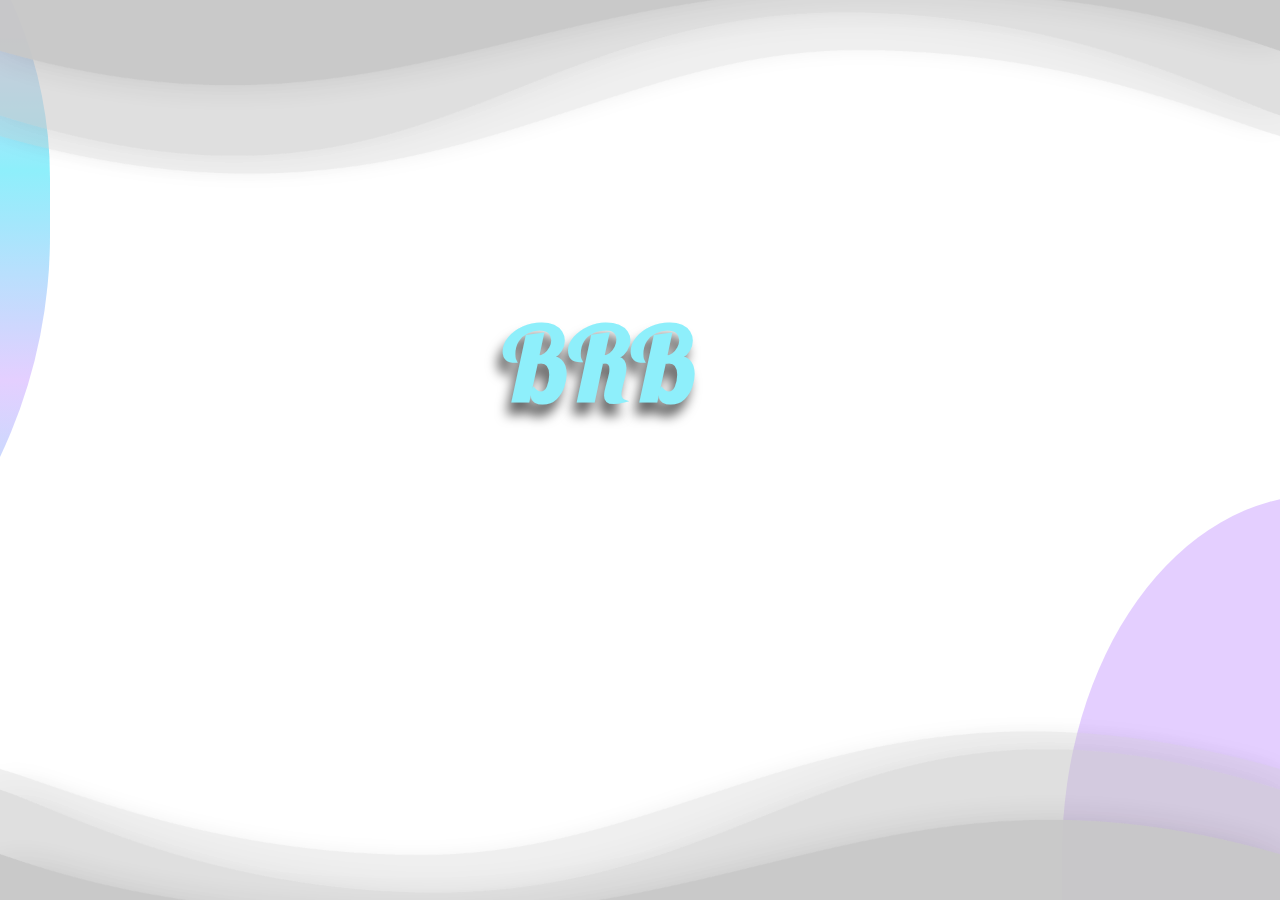
<file: sleep.html>
<head>
    <link rel="stylesheet" href="Content/sleep.css">
</head>

<body>
    <section class="box">

        <img src="images/wave.png?top" alt="top" class="wave">

        <div class="inner">
            <h1>BRB</h1>
        </div>

        <div class="blob">
            <b></b>
            <b></b>
        </div>

        <img src="images/wave.png?bottom" alt="" class="wave">

    </section>

    <!-- Google Font -->
    <link href="https://fonts.googleapis.com/css?family=Lobster&display=swap" rel="stylesheet">
</body>
</file>
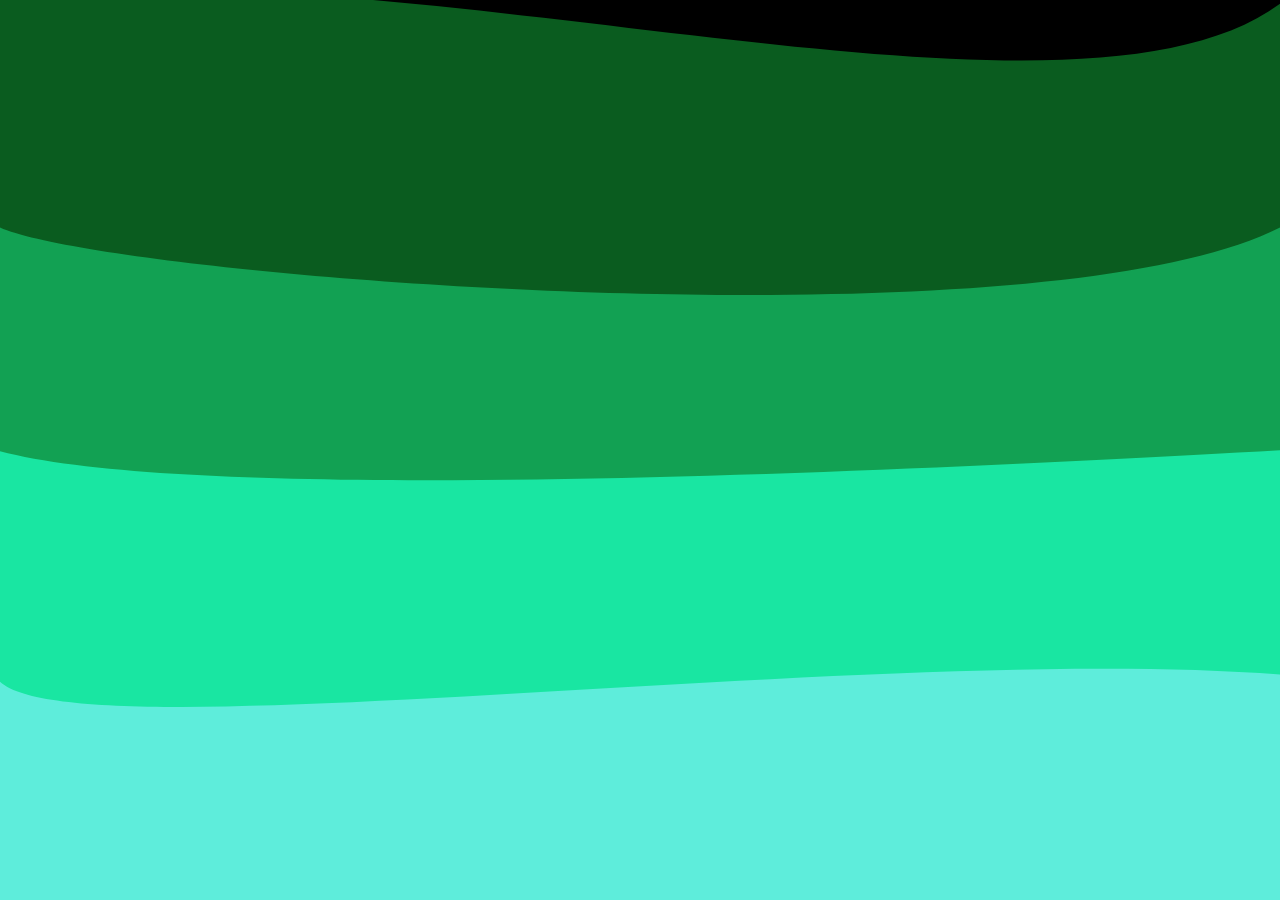
<file: waves.html>
<html>

<head>
    <link rel="stylesheet" href="Content/waves.css">
    <script src="Scripts/noise.js"></script>
</head>

<body>
    <canvas id="canvas"></canvas>
</body>
<script src="Scripts/waves.js"></script>

</html>
</file>
<file: Content/sleep.css>
:root {
    --color-1: #e4cfff;
    --color-2: #8EEFFB;
}

@keyframes radious {

    100%,
    0% {
        border-radius: 35% 65% 70% 30% / 30% 30% 70% 70%;
    }

    20% {
        border-radius: 35% 65% 50% 50% / 35% 65% 35% 65%;
    }

    40% {
        border-radius: 35% 65% 65% 35% / 65% 50% 50% 35%;
    }

    60% {
        border-radius: 35% 65% 50% 50% / 30% 30% 70% 70%;
    }

    80% {
        border-radius: 40% 60% 40% 60% / 40% 50% 50% 60%;
    }
}

@keyframes blob_a {

    100%,
    0% {
        transform: none;
    }

    50% {
        transform: translate(-40%, -40%) rotate(-100deg) rotatex(50deg) scale(2.2);
    }
}

@keyframes blob_b {

    100%,
    0% {
        transform: none;
    }

    50% {
        transform: translate(60%, 20%) rotate(-200deg) scale(1.1);
    }
}

html,
body {
    margin: 0;
    padding: 0;
}

.box {
    position: relative;
    overflow: hidden;
    height: 100%;
}

.box .wave {
    display: hidden;
    position: relative;
    opacity: 0.95;
    width: 100%;
    z-index: 1;
    filter: brightness(.78);
}

.box img.wave[src*="bottom"] {
    position: absolute;
    bottom: 0;
    bottom: -20px;
}

.box img.wave[src*="top"] {
    -webkit-transform: rotate(180deg);
    transform: rotate(180deg);
    top: -15px;
}

.box .inner {
    position: relative;
    z-index: 1;
}

.box .inner h1 {
    font-family: 'Lobster', cursive;
    font-size: 6.4em;
    position: relative;
    text-align: center;
    left: -40px;
    bottom: -.2em;
    color: #8eeffb;
    text-shadow: -5px 12px 12px rgba(0, 0, 0, .6);
}

.box .blob b {
    position: absolute;
    height: 700px;
    width: 500px;
    top: 55%;
    left: 83%;
    background-image: linear-gradient(to right, var(--color-1) 47%, var(--color-2) 78%, var(--color-1) 100%);
    border-radius: 90% 70% 100% 75%;
    animation:
        transform 25s ease-in-out infinite both alternate,
        blob_a 60s ease-in-out infinite both;
}

.box .blob b:first-child {
    width: 1000px;
    height: 1000px;
    top: -250px;
    background-image: linear-gradient(to bottom, var(--color-2) 10%, var(--color-1) 37%, var(--color-2) 58%, var(--color-1) 78%, var(--color-2) 100%);
    left: -950px;
    transform: rotate(-180deg);
    animation:
        radious 30s ease-in-out infinite both alternate,
        blob_b 60s ease-in-out infinite both;
}
</file>
<file: Content/waves.css>
html,
body {

  background: #000;
  padding: 0px;
  margin: 0px;
}

@keyframes hide {
  0% {
    opacity: 1;
  }

  100% {
    opacity: 0;
  }
}
</file>
